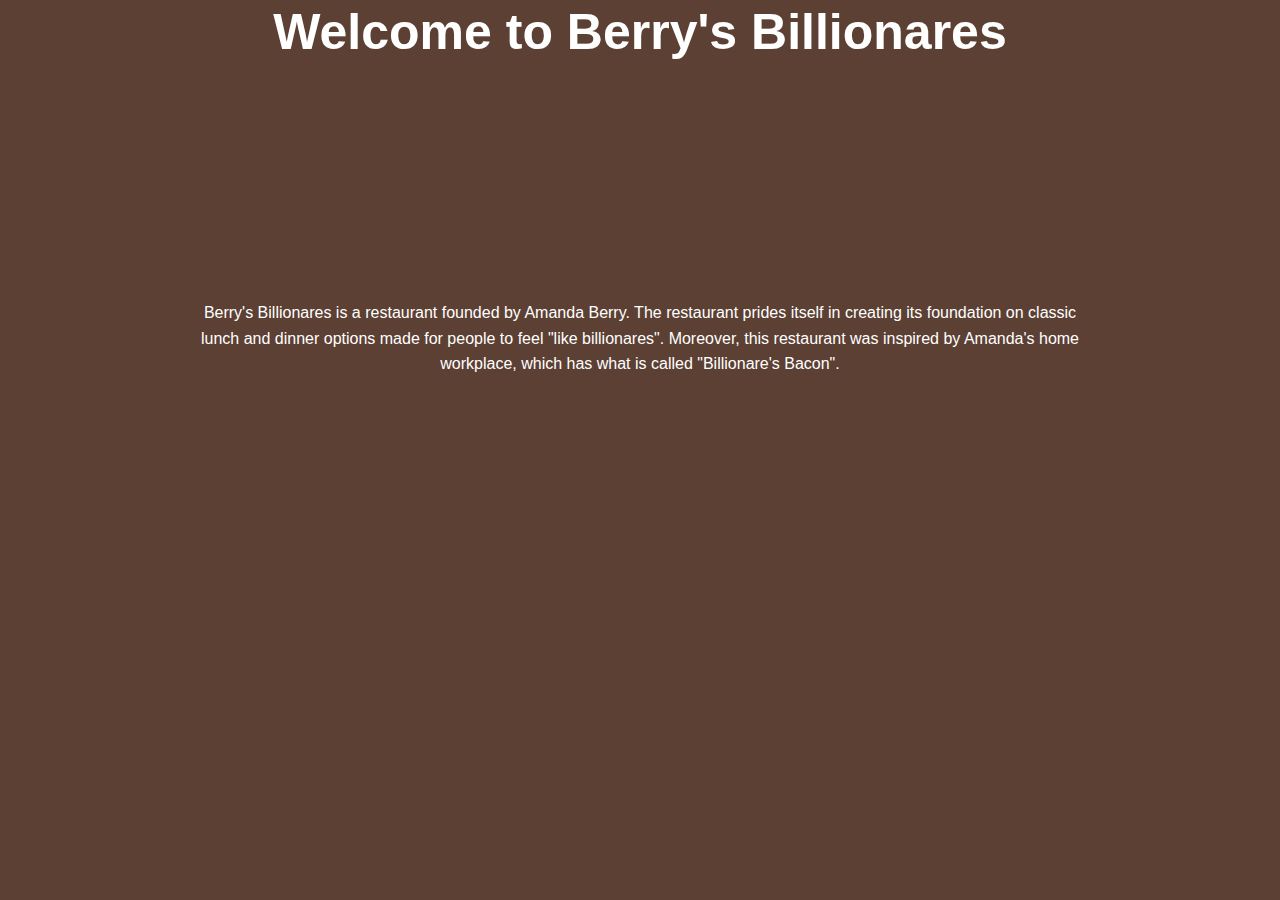
<file: index.html>
<!DOCTYPE html>
<html lang="en">
  <head>
    <title>My Business</title>
    <meta charset="utf-8" />
    <meta http-equiv="X-UA-Compatible" contents="IE=edge" />
    <meta name="Viewport" content="width=device-width initial-scale=1" />
    <link rel="stylesheet" href="/style.css" />
  </head>
  <body>
    <header id="showcase">
      <h1>Welcome to Berry's Billionares</h1>
    </header>
    <div id="content">
      Berry's Billionares is a restaurant founded by Amanda Berry. The
      restaurant prides itself in creating its foundation on classic lunch and
      dinner options made for people to feel "like billionares". Moreover, this
      restaurant was inspired by Amanda's home workplace, which has what is
      called "Billionare's Bacon".
    </div>
    <a href="home.html" class="btn"> Learn More</a>
  </body>
</html>
</file>
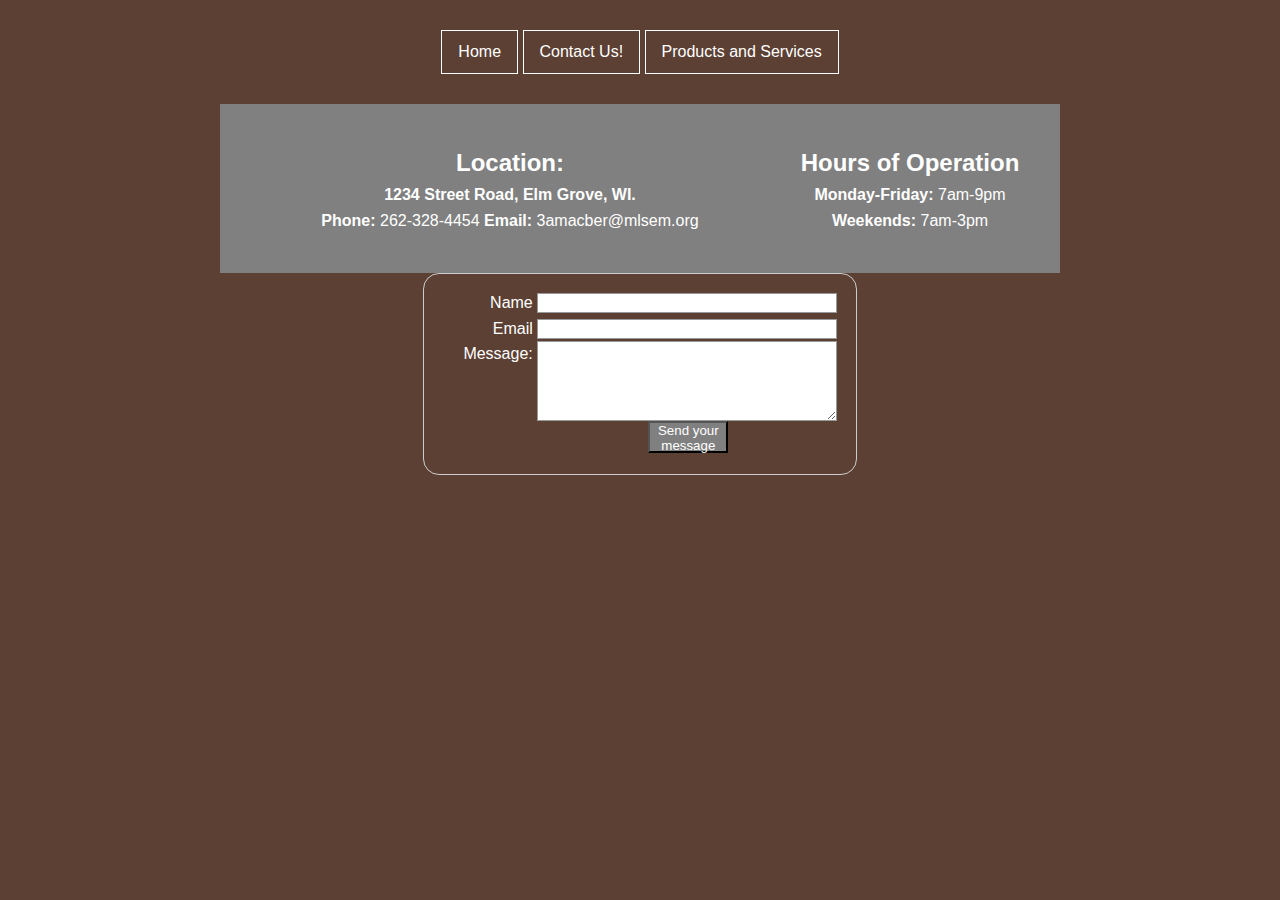
<file: contactus.html>
<!DOCTYPE html>
<html lang="en">
  <head>
    <title>My Business</title>
    <meta charset="utf-8" />
    <meta http-equiv="X-UA-Compatible" contents="IE=edge" />
    <meta name="Viewport" content="width=device-width initial-scale=1" />
    <link rel="stylesheet" href="/style.css" />
  </head>
  <body>
    <nav>
      <a href="home.html" class="btn2">Home</a>
      <a href="contactus.html" class="btn2"> Contact Us!</a>
      <a href="#" class="btn2"> Products and Services</a>
    </nav>
    <div class="column-layout">
      <div class="maincolumn">
        <h2>Location:</h2>
        <p>
          <b>1234 Street Road, Elm Grove, WI.</b>
        </p>
        <p><b>Phone:</b> 262-328-4454 <b>Email:</b> 3amacber@mlsem.org</p>
      </div>
      <div class="sidebar">
        <h2>Hours of Operation</h2>
        <p><b>Monday-Friday:</b> 7am-9pm</p>
        <p><b>Weekends:</b> 7am-3pm</p>
      </div>
    </div>
    <form
      action="https://us-central1-alhsofunctions.cloudfunctions.net/alhsoFormExample"
      method="post"
    >
      <div>
        <label for="name">Name</label>
        <input type="text" id="name" name="user_name" />
      </div>
      <div>
        <label for="mail">Email</label>
        <input type="email" id="mail" name="user_mail" />
      </div>
      <div>
        <label for="msg">Message:</label>
        <textarea id="msg" name="user_message"></textarea>
      </div>
      <div class="button">
        <button type="submit">Send your message</button>
      </div>
    </form>
    <style>
      form {
        margin: 0 auto;
        width: 400px;

        padding: 1em;
        border: 1px solid #ccc;
        border-radius: 1em;
      }

      label {
        display: inline-block;
        width: 90px;
        text-align: right;
      }

      input,
      textarea {
        font: 1em sans-serif;

        width: 300px;
        box-sizing: border-box;

        border: 1px solid #999;
      }

      input:focus,
      textarea:focus {
        border-color: #000;
      }

      textarea {
        vertical-align: top;

        height: 5em;
      }

      .button {
        padding-left: 90px;
      }

      button {
        margin-left: 0.5em;
      }
    </style>
  </body>
</html>
</file>
<file: style.css>
* { margin: 0;
padding: 0
}
body {
  font-family: Arial, Helvetica, sans-serif;
  background-color: #5c4033;
  color: white;
  line-height: 1.6;
  text-align: center;
}

#content {
  max-width: 900px;
  margin: auto;
  padding: 0 30px;
  animation-name: floatingright;
  animation-duration: 3s;
  animation-fill-mode: forwards;
  position: relative;
}

@keyframes floatingright {
  0% {
    left: -1000px
  }
  100% {
    left: 0px
  }
}

#showcase {
  height: 300px
}

#showcase h1 {
  font-size: 50px;
  position: relative;
  line-height: 1.3;
  animation-name: floatingdown;
  animation-duration: 3s;
  animation-fill-mode: forwards;
}

@keyframes floatingdown {
  0% {
    top: -60px
  }
  100% {
    top: 200px
    
  }
}

.btn {
  display: inline-block;
  color: white;
  text-decoration: none;
  border: white 1px solid;
  padding: 1rem 2rem;
  margin-top: 30px;
  opacity: 0;
  animation-name: btn;
  animation-duration: 3s;
  animation-delay: 3s;
  animation-fill-mode: forwards;
  transition-property: transform;
  transition-duration: 1s;
}

@keyframes btn {
  0% {
    opacity: 0
  }
  100% {
    opacity: 1
  }
}
.btn2 {
  display: inline-block;
  color: white;
  text-decoration: none;
  border: white 1px solid;
  padding: 0.5rem 1rem;
  margin-top: 30px;
  margin-bottom: 30px;
  opacity: 100;
  transition-property: background-color;
  transition-duration: 1s;
}
.btn2:hover { background-color: grey;}

.column-layout { 
background-color: grey;
  max-width: 800px;
  margin: auto auto;
  padding: 20px 20px;
  display: flex;
}
.maincolumn {
  flex: 2;
  order: 1;
  padding: 20px 50px 20px 50px;
}
.sidebar {
  flex: 1;
  order: 2;
  padding: 20px
}
ul {display: inline-block;}

.coloredcontainers  {
  max-width: 800px;
  margin: 40px auto 0 auto;
  display: flex;
  justify-content: space-between; }
  
  
.color1 { background-color: #989E8B;
  padding: 20px;
  width: 30%;
  margin-bottom: 20px;}
  .color2 {background-color: #DDB8A6;
  padding: 20px;
  width: 30%;
  margin-bottom: 20px}

button {
  background-color: grey;
  color: white;
  width: 5rem;
  height: 2rem;
}
</file>
